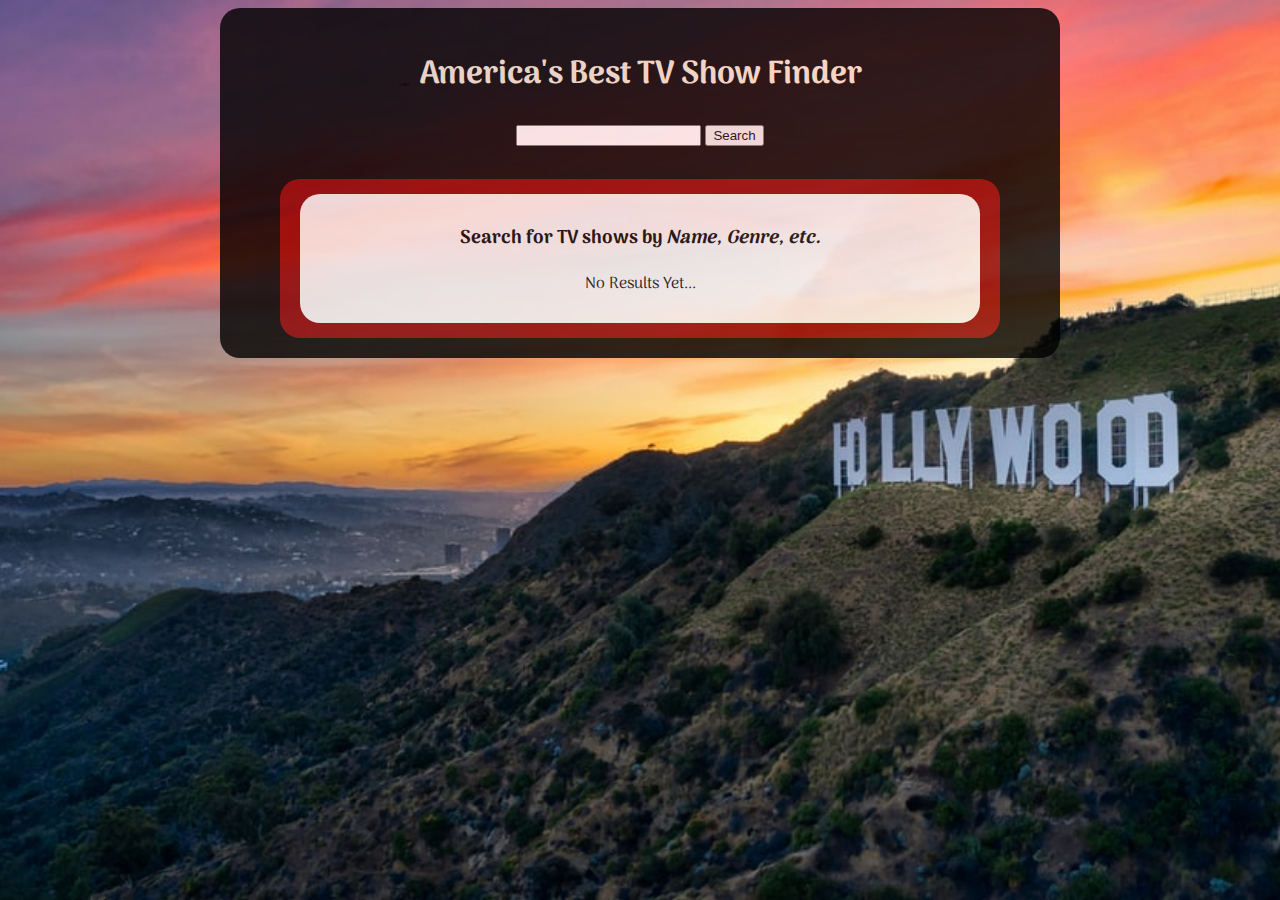
<file: tv-finder.html>
<!DOCTYPE html>
<html lang="en">
<head>
  <meta charset="UTF-8">
  <meta name="viewport" content="width=device-width, initial-scale=1.0">
  <link href="https://fonts.googleapis.com/css2?family=Arima+Madurai:wght@900&display=swap" rel="stylesheet">
  <link rel="stylesheet" href="/tv-style.css">
  <script src="https://code.jquery.com/jquery-3.5.1.js" integrity="sha256-QWo7LDvxbWT2tbbQ97B53yJnYU3WhH/C8ycbRAkjPDc=" crossorigin="anonymous"></script>
  <script defer src="tv-app.js"></script>
  <title>BEST TV Show Finder</title>
</head>
<body>
  <div id="main">
    <div id="header">
      <h1>America's Best TV Show Finder</h1>
    </div>
    <form id="user-form">
      <input type="text" name='search'>
      <input type="submit" value="Search">
    </form>
<div id="results">
      <span class="result-card">
        <h3 class="card-title">Search for TV shows by <i>Name, Genre, etc.</i></h3>

        <div class="card-summary">
          <p>
            No Results Yet...
          </p>    
        </div>

    </div>
  </div>
</body>
</html>
</file>
<file: tv-style.css>
body {
    background-image: url(../images/background.jpeg);
    background-position: center center;
    background-repeat: no-repeat;
    background-attachment: fixed;
    background-size: cover;
    background-color: #464646;
  }
  
  #main {
    width: 800px;
    font-family: "Arima Madurai", cursive;
    background-color: black;
    opacity: 80%;
    margin: auto;
    border-radius: 20px;
    text-align: center;
    padding: 20px;
    color: antiquewhite;
  }
  
  #results {
    width: 700px;
    background-color: darkred;
    margin: auto;
    margin-top: 30px;
    border-radius: 20px;
    padding: 10px;
  }
  
  .result-card {
    width: 660px;
    background-color: whitesmoke;
    color: black;
    border-radius: 20px;
    padding: 10px;
    margin: 5px;
    display: inline-block;
  }
</file>
